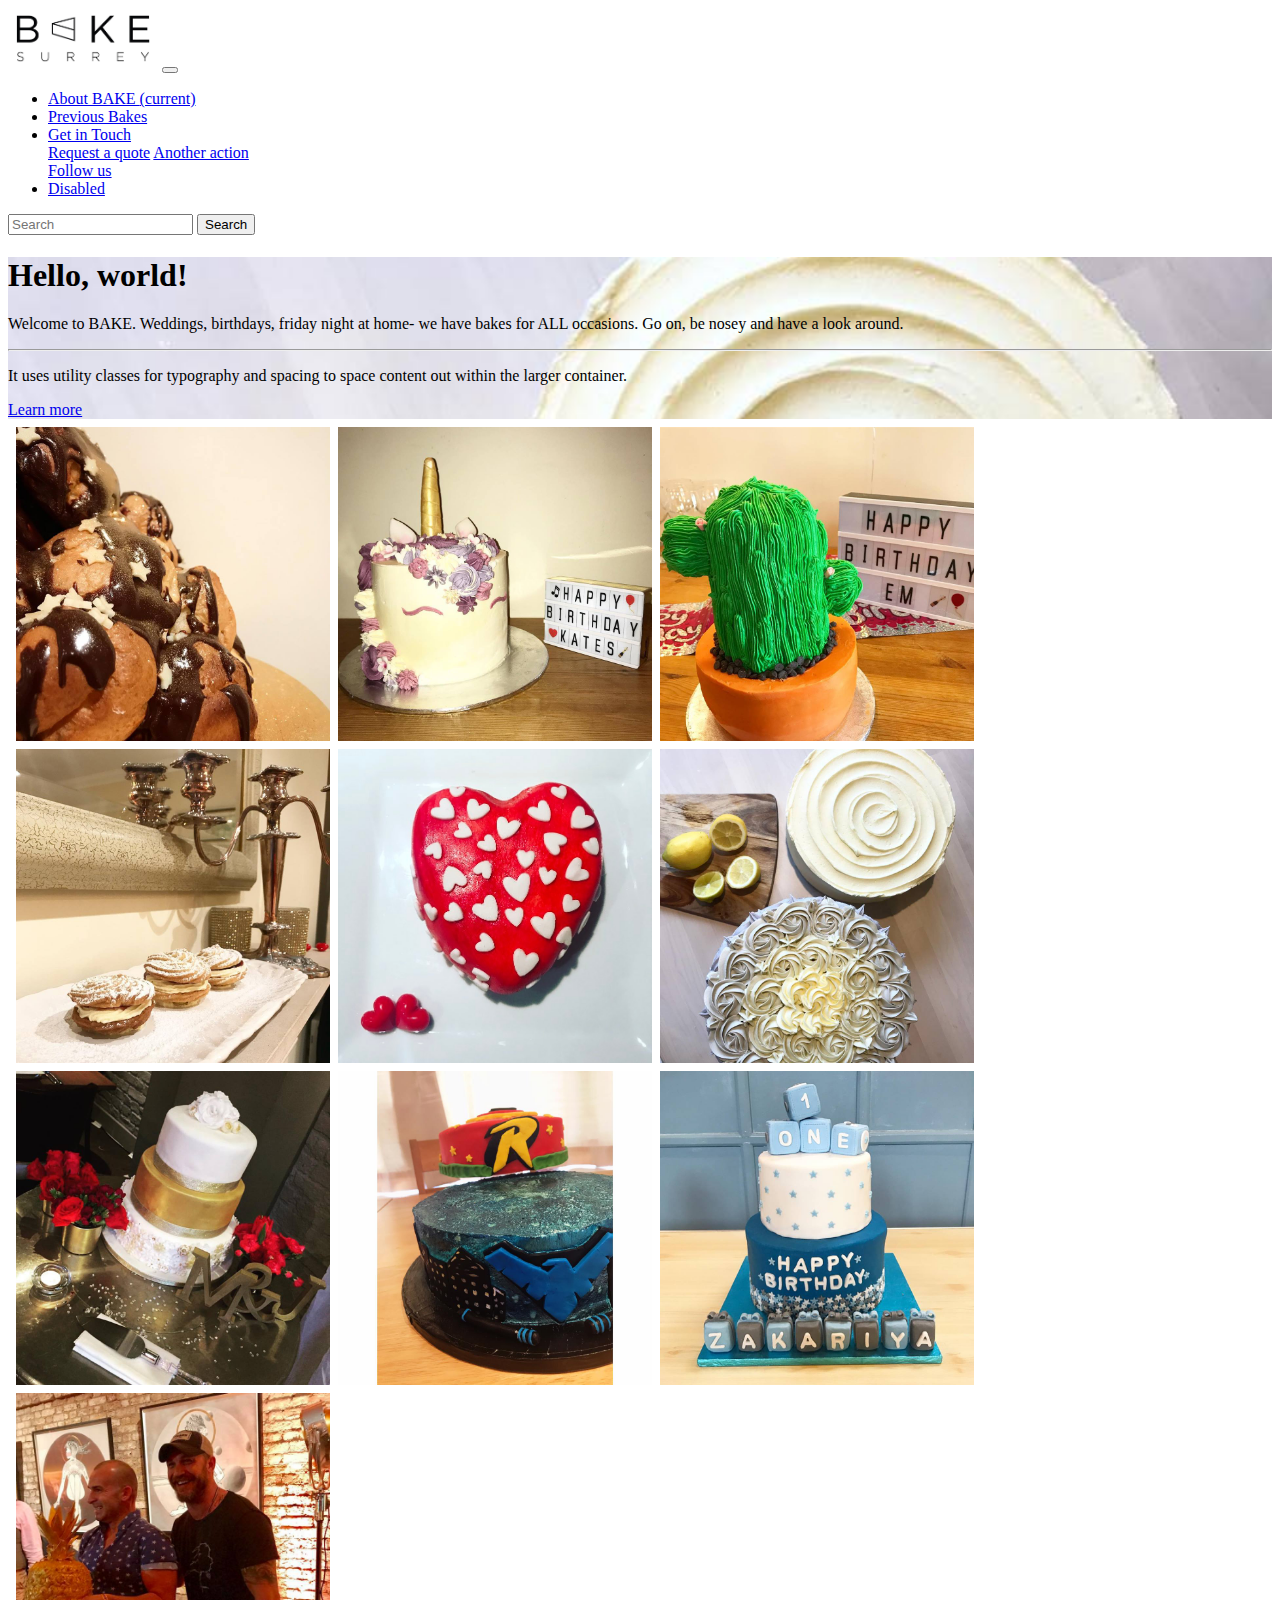
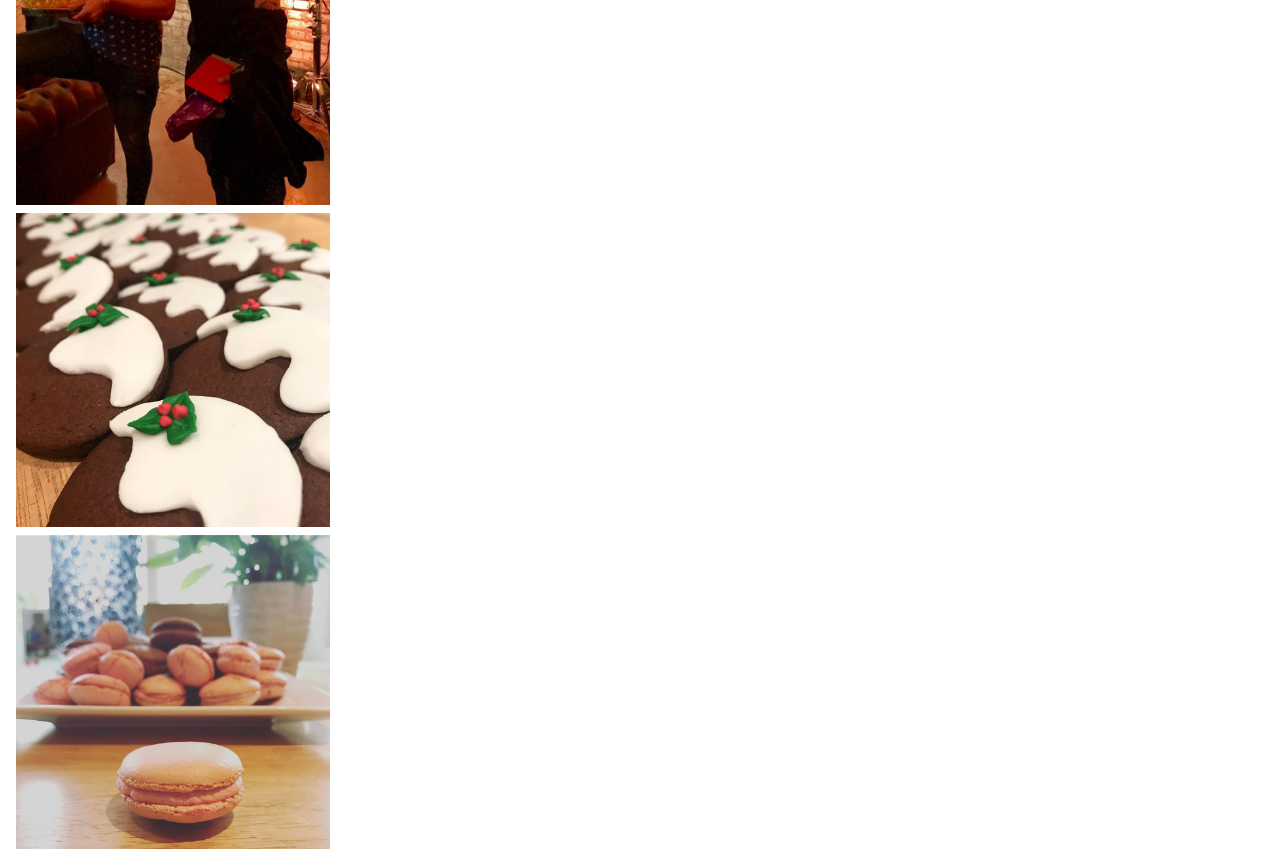
<file: index.html>
<!DOCTYPE html>
<html>
<head>
	<title>BAKE</title>
	<link href="img/iconcake.jpeg" rel="icon">
	<script src="https://code.jquery.com/jquery-3.3.1.slim.min.js" integrity="sha384-q8i/X+965DzO0rT7abK41JStQIAqVgRVzpbzo5smXKp4YfRvH+8abtTE1Pi6jizo" crossorigin="anonymous"></script>
	<script src="https://cdnjs.cloudflare.com/ajax/libs/popper.js/1.14.3/umd/popper.min.js" integrity="sha384-ZMP7rVo3mIykV+2+9J3UJ46jBk0WLaUAdn689aCwoqbBJiSnjAK/l8WvCWPIPm49" crossorigin="anonymous"></script>
	<link rel="stylesheet" href="https://stackpath.bootstrapcdn.com/bootstrap/4.1.3/css/bootstrap.min.css" integrity="sha384-MCw98/SFnGE8fJT3GXwEOngsV7Zt27NXFoaoApmYm81iuXoPkFOJwJ8ERdknLPMO" crossorigin="anonymous">
	<script src="https://stackpath.bootstrapcdn.com/bootstrap/4.1.3/js/bootstrap.min.js" integrity="sha384-ChfqqxuZUCnJSK3+MXmPNIyE6ZbWh2IMqE241rYiqJxyMiZ6OW/JmZQ5stwEULTy" crossorigin="anonymous"></script>
	<link rel="stylesheet" type="text/css" href="css/main.css">
</head>
<body>
	<!-- navigation bar -->
	<nav class="navbar navbar-expand-lg navbar-light bg-light">
	  <a class="navbar-brand" href="index.html"><img src="img/image1.jpeg" width="150px"></a>
	  <button class="navbar-toggler" type="button" data-toggle="collapse" data-target="#navbarSupportedContent" aria-controls="navbarSupportedContent" aria-expanded="false" aria-label="Toggle navigation">
	    <span class="navbar-toggler-icon"></span>
	  </button>
	  <div class="collapse navbar-collapse" id="navbarSupportedContent">
	    <ul class="navbar-nav mr-auto">
	      <li class="nav-item active">
	        <a class="nav-link" href="AboutBAKE.html">About BAKE <span class="sr-only">(current)</span></a>
	      </li>
	      <li class="nav-item">
	        <a class="nav-link" href="#">Previous Bakes</a>
	      </li>
	      <li class="nav-item dropdown">
	        <a class="nav-link dropdown-toggle" href="#" id="navbarDropdown" role="button" data-toggle="dropdown" aria-haspopup="true" aria-expanded="false">
	          Get in Touch
	        </a>
	        <div class="dropdown-menu" aria-labelledby="navbarDropdown">
	          <a class="dropdown-item" href="#">Request a quote</a>
	          <a class="dropdown-item" href="#">Another action</a>
	          <div class="dropdown-divider"></div>
	          <a class="dropdown-item" href="#">Follow us</a>
	        </div>
	      </li>
	      <li class="nav-item">
	        <a class="nav-link disabled" href="#">Disabled</a>
	      </li>
	    </ul>
	    <form class="form-inline my-2 my-lg-0">
	      <input class="form-control mr-sm-2" type="search" placeholder="Search" aria-label="Search">
	      <button class="btn btn-outline-success my-2 my-sm-0" type="submit">Search</button>
	    </form>
	  </div>
	</nav>
	<!-- main jumbotron -->
	<div class="jumbotron">
	  <h1 class="display-4">Hello, world!</h1>
	  <p class="lead">Welcome to BAKE. Weddings, birthdays, friday night at home- we have bakes for ALL occasions. Go on, be nosey and have a look around.</p>
	  <hr class="my-4">
	  <p>It uses utility classes for typography and spacing to space content out within the larger container.</p>
	  <a class="btn btn-primary btn-lg" href="#" role="button">Learn more</a>
	</div>
	<div class="row"> 
	  <div class="column">
	    <img src="img/profiteroles.jpg" style="width:100%">
	    <img src="img/viennesewhirls.jpg" style="width:100%">
	    <img src="img/wedding.jpg" style="width:100%">
	    
	  </div>
	  <div class="column">
	  	<img src="img/unicorn.jpg" style="width:100%">
	    <img src="img/loveheartcake.jpg" style="width:100%">
	    <img src="img/robinnightwing.jpg" style="width:100%">

	    
	  </div>
	  <div class="column">
	    <img src="img/cactus.jpg" style="width:100%">
	    <img src="img/2cakelavendar.jpg" style="width:100%">
	    <img src="img/zak.jpg" style="width:100%">
	  </div>
	  <div class="column">
	  	<img src="img/tomhardy.jpg" style="width:100%">
		<img src="img/figgy.jpg" style="width:100%">
		<img src="img/macaron.jpg" style="width:100%">
	  </div>  
  	</div>
</body>
</html>
</file>
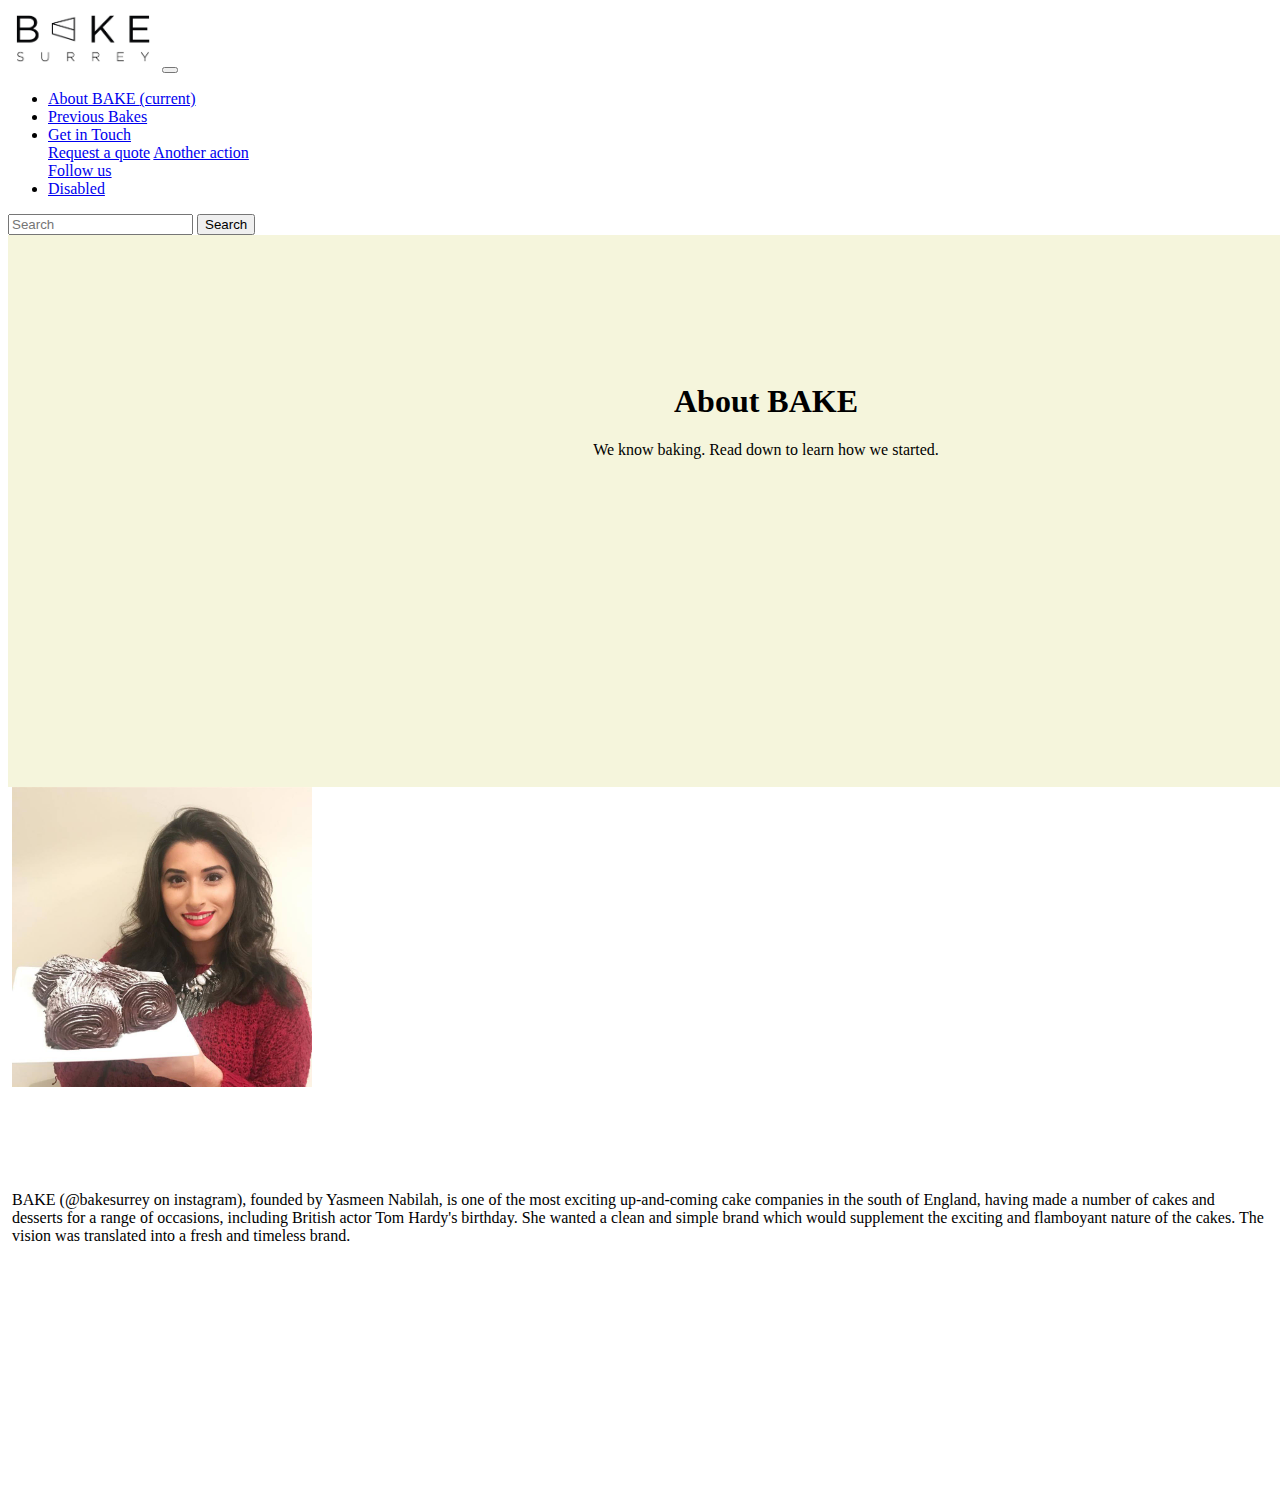
<file: AboutBAKE.html>
<!DOCTYPE html>
<html>
<head>
	<title>About BAKE</title>
	<link href="img/iconcake.jpeg" rel="icon">
	<script src="https://code.jquery.com/jquery-3.3.1.slim.min.js" integrity="sha384-q8i/X+965DzO0rT7abK41JStQIAqVgRVzpbzo5smXKp4YfRvH+8abtTE1Pi6jizo" crossorigin="anonymous"></script>
	<script src="https://cdnjs.cloudflare.com/ajax/libs/popper.js/1.14.3/umd/popper.min.js" integrity="sha384-ZMP7rVo3mIykV+2+9J3UJ46jBk0WLaUAdn689aCwoqbBJiSnjAK/l8WvCWPIPm49" crossorigin="anonymous"></script>
	<link rel="stylesheet" href="https://stackpath.bootstrapcdn.com/bootstrap/4.1.3/css/bootstrap.min.css" integrity="sha384-MCw98/SFnGE8fJT3GXwEOngsV7Zt27NXFoaoApmYm81iuXoPkFOJwJ8ERdknLPMO" crossorigin="anonymous">
	<script src="https://stackpath.bootstrapcdn.com/bootstrap/4.1.3/js/bootstrap.min.js" integrity="sha384-ChfqqxuZUCnJSK3+MXmPNIyE6ZbWh2IMqE241rYiqJxyMiZ6OW/JmZQ5stwEULTy" crossorigin="anonymous"></script>
	<link rel="stylesheet" type="text/css" href="css/main.css">
</head>
<body>
		<!-- navigation bar -->
	<nav class="navbar navbar-expand-lg navbar-light bg-light">
	  <a class="navbar-brand" href="index.html"><img src="img/image1.jpeg" width="150px"></a>
	  <button class="navbar-toggler" type="button" data-toggle="collapse" data-target="#navbarSupportedContent" aria-controls="navbarSupportedContent" aria-expanded="false" aria-label="Toggle navigation">
	    <span class="navbar-toggler-icon"></span>
	  </button>
	  <div class="collapse navbar-collapse" id="navbarSupportedContent">
	    <ul class="navbar-nav mr-auto">
	      <li class="nav-item active">
	        <a class="nav-link" href="AboutBAKE.html">About BAKE <span class="sr-only">(current)</span></a>
	      </li>
	      <li class="nav-item">
	        <a class="nav-link" href="#">Previous Bakes</a>
	      </li>
	      <li class="nav-item dropdown">
	        <a class="nav-link dropdown-toggle" href="#" id="navbarDropdown" role="button" data-toggle="dropdown" aria-haspopup="true" aria-expanded="false">
	          Get in Touch
	        </a>
	        <div class="dropdown-menu" aria-labelledby="navbarDropdown">
	          <a class="dropdown-item" href="#">Request a quote</a>
	          <a class="dropdown-item" href="#">Another action</a>
	          <div class="dropdown-divider"></div>
	          <a class="dropdown-item" href="#">Follow us</a>
	        </div>
	      </li>
	      <li class="nav-item">
	        <a class="nav-link disabled" href="#">Disabled</a>
	      </li>
	    </ul>
	    <form class="form-inline my-2 my-lg-0">
	      <input class="form-control mr-sm-2" type="search" placeholder="Search" aria-label="Search">
	      <button class="btn btn-outline-success my-2 my-sm-0" type="submit">Search</button>
	    </form>
	  </div>
	</nav>
	<!-- main body -->
	 <div class="rowaboutbake">
	 	<h1 align="center">About BAKE</h1>
	 	<p align="center">We know baking. Read down to learn how we started.</p>
	 </div>
	<div class="container">
	 	<div class="col">
			<div class="row">
			    <div class="col-5">
			      <img src="img/yasxmas.jpg" width="300px">
			    </div>
			    <div class="col bakerow" >
			      <span>BAKE (@bakesurrey on instagram), founded by Yasmeen Nabilah, is one of the most exciting up-and-coming cake companies in the south of England, having made a number of cakes and desserts for a range of occasions, including British actor Tom Hardy's birthday. She wanted a clean and simple brand which would supplement the exciting and flamboyant nature of the cakes. The vision was translated into a fresh and timeless brand.</span>
			    </div>
			</div>
		</div>
	</div>

</body>
</html>
</file>
<file: css/main.css>
.jumbotron {
background-image: url("../img/2cakelavendar.jpg");
/*".." is necessary to go back up to another folder as you are too low in css for it to recognise photo in img*/
background-size: cover;
height: 100%;
}
.rowaboutbake{
	background-color: beige;
	height: 300px;
	width: 100%;
	top: 50%;
	padding: 126px;
}
p{
	top: 50%;
	left: 50%;
}
.bakerow{
	height:300px;
	padding-top:100px;
}

.row {
  display: flex;
  flex-wrap: wrap;
  padding: 0 4px;
}

/* Create four equal columns that sits next to each other */
.column {
  flex: 25%;
  max-width: 25%;
  padding: 0 4px;
}

.column img {
  margin-top: 8px;
  vertical-align: middle;
}

/* Responsive layout - makes a two column-layout instead of four columns */
@media screen and (max-width: 800px) {
  .column {
    flex: 50%;
    max-width: 50%;
  }
}

/* Responsive layout - makes the two columns stack on top of each other instead of next to each other */
@media screen and (max-width: 600px) {
  .column {
    flex: 100%;
    max-width: 100%;
  }
}
.bg-light{
	background-color: white !important;
	color: black;
}
</file>
